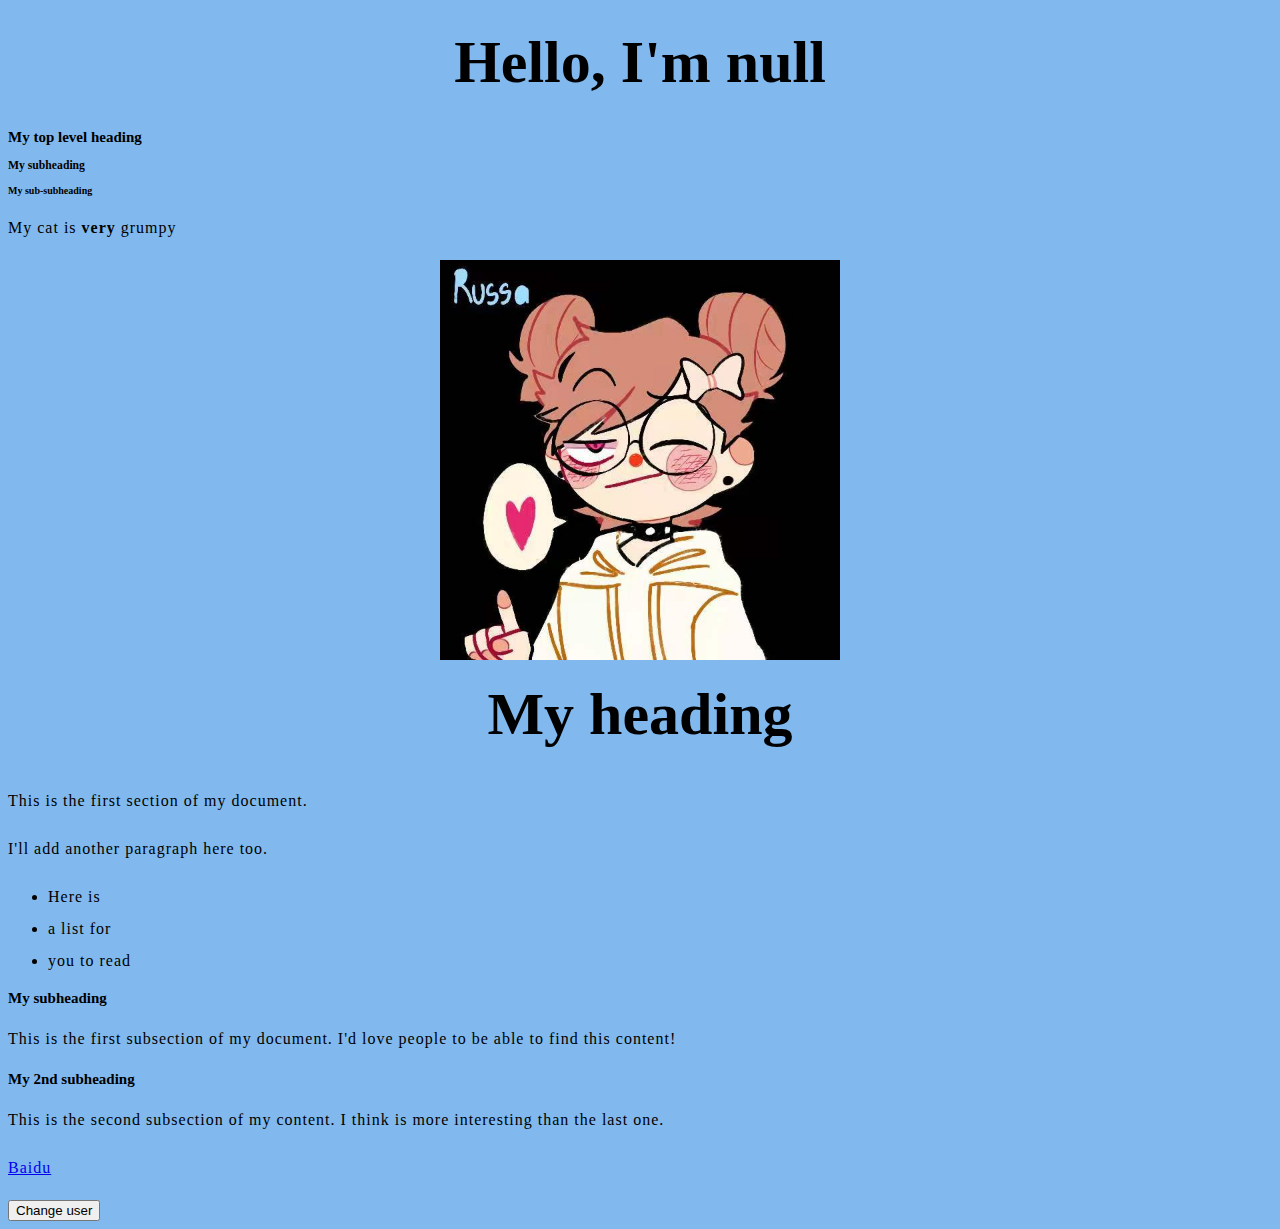
<file: index.html>
<!DOCTYPE html>
<html>
    <head>
        <meta charset="utf-8">
        <title>My test page</title>
        <link href="styles/style.css" rel="stylesheet">
    </head>
    <body>
        
        <h1>My main title</h1>
        <h2>My top level heading</h2>
        <h3>My subheading</h3>
        <h4>My sub-subheading</h4>
        <p class="my-class">My cat is <strong>very</strong> grumpy</p>
        <img width="400px" src="images/me.jpg" alt="My test image">

        <h1>My heading</h1>

        <p>This is the first section of my document.</p>
        <p>I'll add another paragraph here too.</p>
        <ul>
            <li>Here is</li>
            <li>a list for</li>
            <li>you to read</li>
        </ul>

        <h2>My subheading</h2>
        <p>This is the first subsection of my document. I'd love people to be able to find this content!</p>
        <h2>My 2nd subheading</h2>
        <p>This is the second subsection of my content. I think is more interesting than the last one.</p>
        <p><a href="https://www.baidu.com">Baidu</a></p>
        <button>Change user</button>
        <script src="scripts/main.js"></script>
    </body>
</html>
</file>
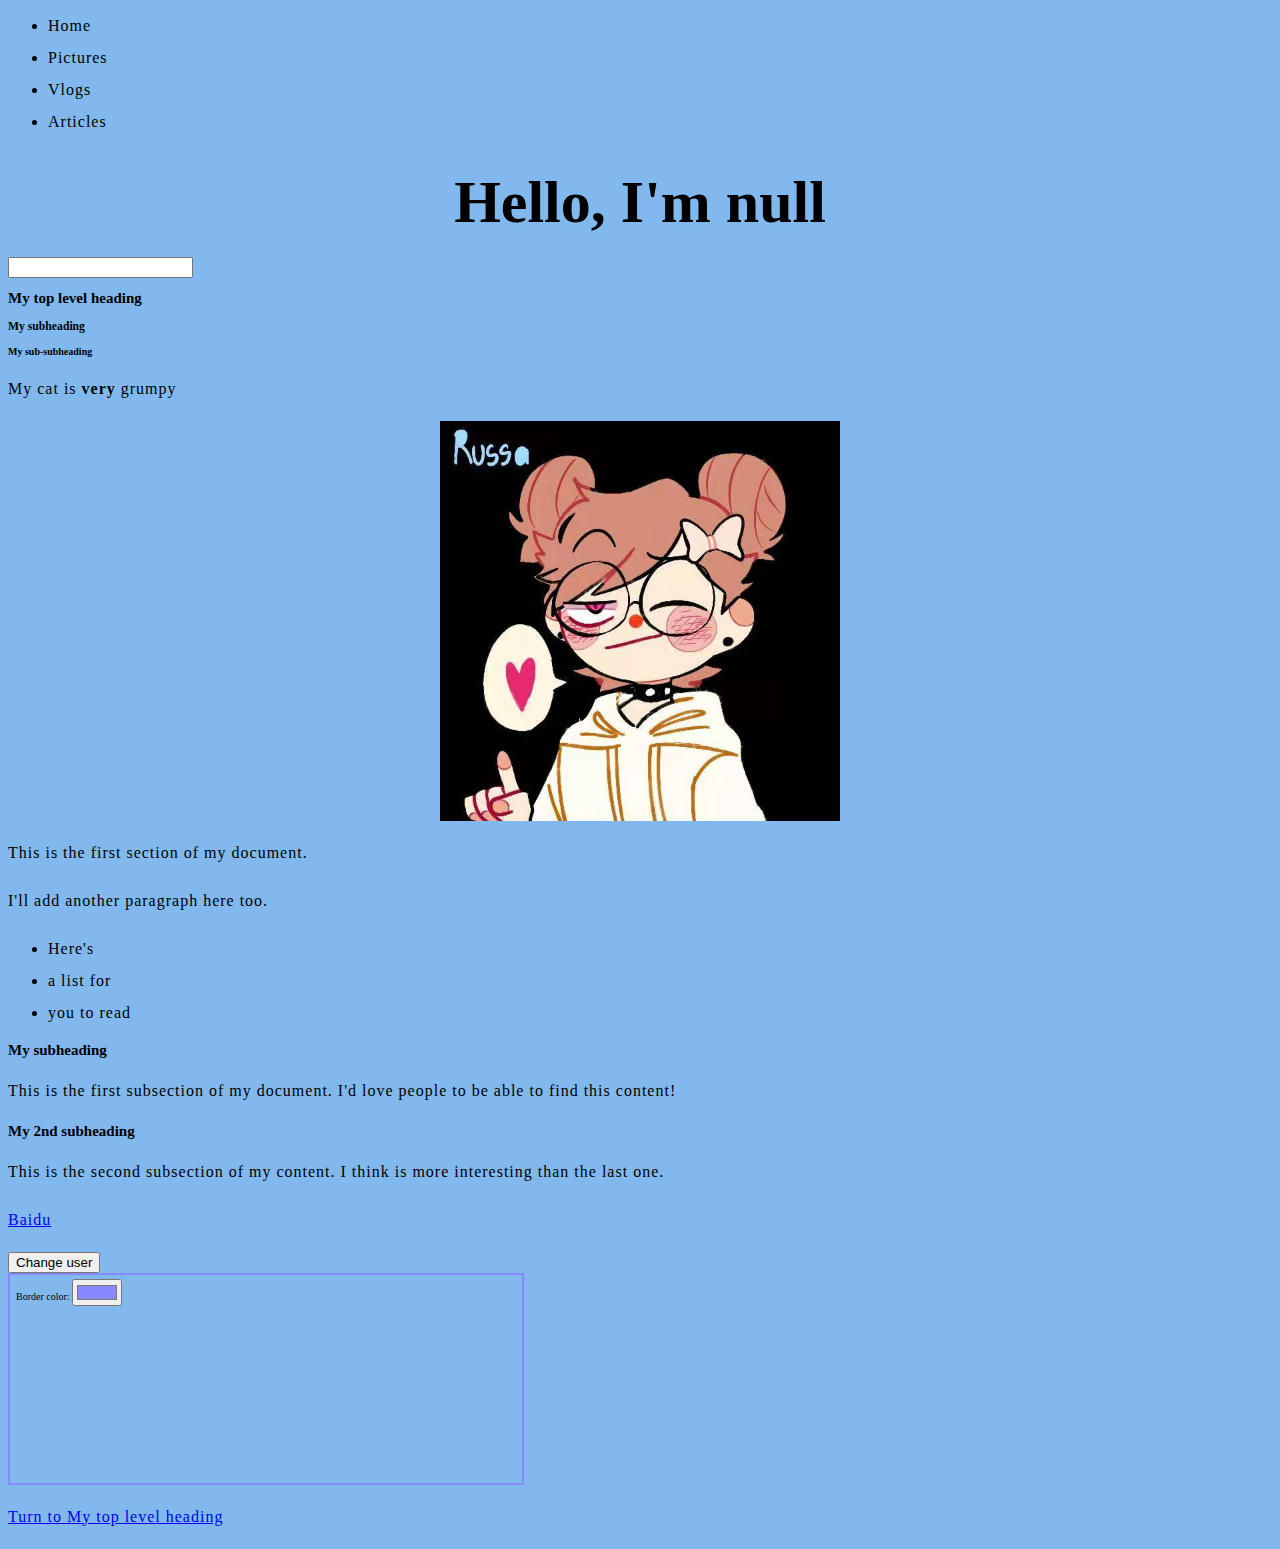
<file: articles.html>
<!DOCTYPE html>
<html>
    <head>
        <meta charset="utf-8">
        <title>My test page</title>
        <link href="images/me.jpg" e="image/x-icon" rel="icon">
        <link href="styles/style.css" rel="stylesheet">
    </head>
    <body>
        <ul>
            <li>Home</li>
            <li>Pictures</li>
            <li>Vlogs</li>
            <li>Articles</li>
        </ul>
        <h1>My main title</h1>
        <input type="text" >
        <h2 id="h2heading">My top level heading</h2>
        <h3>My subheading</h3>
        <h4>My sub-subheading</h4>
        <p class="my-class">My cat is <strong>very</strong> grumpy</p>
        <img width="400px" src="images/me.jpg" alt="My test image">

        

        <p>This is the first section of my document.</p>
        <p>I'll add another paragraph here too.</p>
        <ul>
            <li>Here&apos;s</li>
            <li>a list for</li>
            <li>you to read</li>
        </ul>

        <h2>My subheading</h2>
        <p>This is the first subsection of my document. I'd love people to be able to find this content!</p>
        <h2>My 2nd subheading</h2>
        <p>This is the second subsection of my content. I think is more interesting than the last one.</p>
        <p><a href="https://www.baidu.com">Baidu</a></p>
        <button>Change user</button>
        <div id="box">
            <label for="colorPicker">Border color:</label>
            <input type="color" id="colorPicker" value="#8888ff">
            <p id="output"></p>
        </div>
        <p><a href="#h2heading">Turn to My top level heading</a></p>
        <script src="scripts/main.js"></script>
    </body>
</html>
</file>
<file: styles/style.css>
/*.my-class {

    color: red;
    width: 500px;
    border: 1px solid black;
}
*/
html {
    font-size: 10px;
    font-family:'Times New Roman', Times, serif;
}
div#navfirst{
    height: 48px;
    /* width: 800px; */
    margin: 0 0 0 0;
    background: rgb(129, 185, 238);
    align-self: center;
}


ul {
    display: block;
    list-style-type: disc;
    margin-block-start: 1em;
    margin-block-end: 1em;
    margin-inline-start: 0px;
    margin-inline-end: 0px;
    padding-inline-start: 40px;
}
div#navfirst ul#menu {
    height: 48px;
    width: 1210px;
    margin: 0;
    padding: 0;
    position: relative;
}
div#navfirst ul#menu li {
    margin: 0;
    padding: 0;
    list-style: none;
    position: absolute;
    top: 0;
}
ul#menu li, ul#menu a {
    display: block;
    height: 48px;
    border-bottom: 0;
    position: relative;
    color: rgb(255, 255, 255);
    font-size: 24px;
    font-family: Arial, Helvetica, sans-serif;
    text-decoration: none;
}

ul#menu a:checked{color:rgb(129, 185, 238);}
#h{width: 144px;left: 200px;}
#v{width: 144px;left: 600px;}
#p{width: 144px;left: 400px;}
#a{width: 144px;left: 800px;}

h1 {
    font-size: 60px;
    text-align: center;
}

p, li {
    font-size: 16px;
    line-height: 2;
    letter-spacing: 1px;
}
a :hover {
    color: red;
}
html {
    background-color: rgb(129, 185, 238);
}
div#mainfo {
    width: 1000px;
    margin: 0 auto;
    background-color: rgb(255, 255, 255);
    padding: 0 0 0 0;
    border: 5px solid black;
}
h1 {
    margin: 0;
    padding: 20px 0;
    color: black;
    text-shadow: 3px 3px 1px rgb(129, 185, 238);
}
img{
    display: block;
    margin: auto;
}
#box {
    width: 500px;
    height: 200px;
    border: 2px solid #8888ff;
    padding: 4px 6px;
}
</file>
